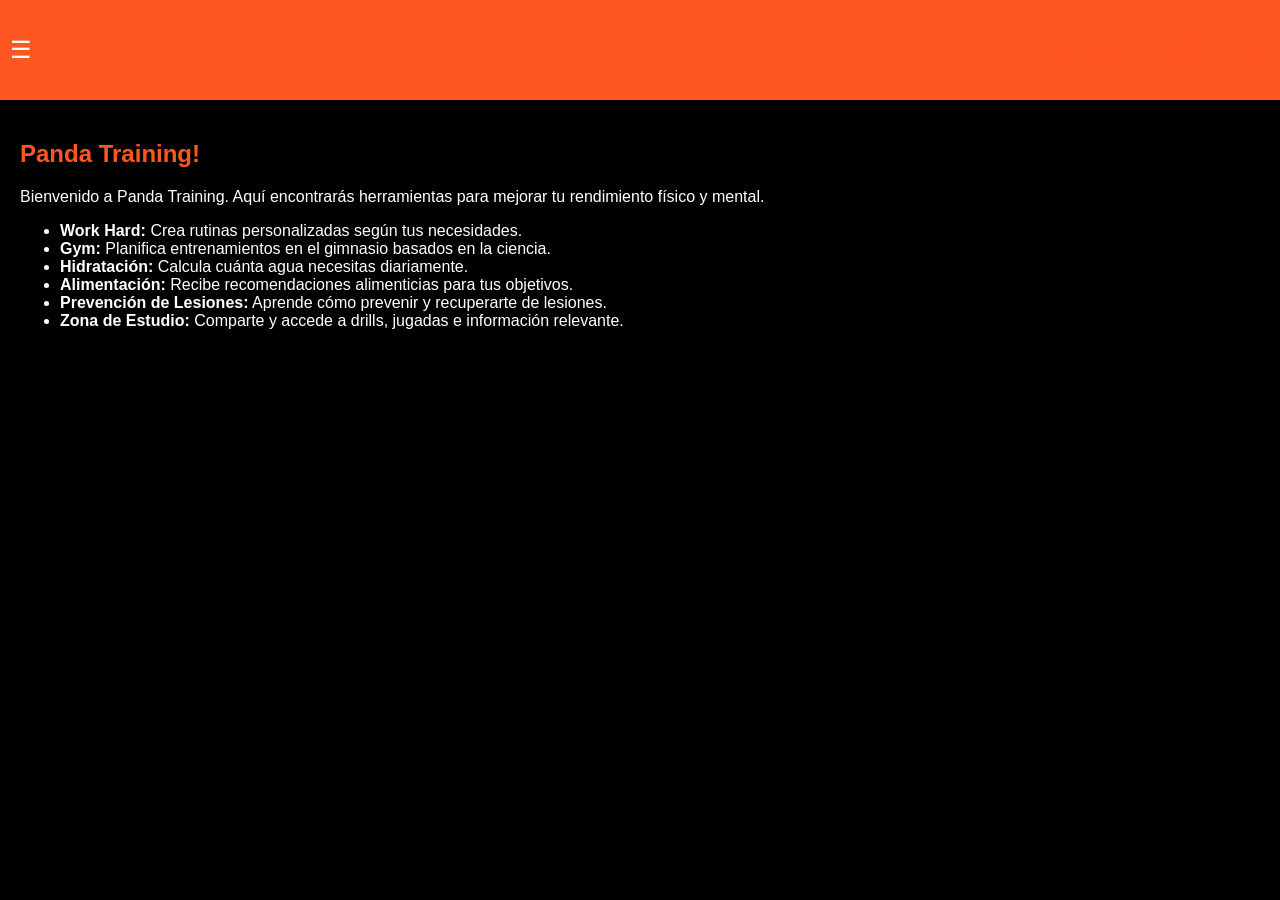
<file: index.html>
<!DOCTYPE html>
<html lang="es">
<head>
  <meta charset="UTF-8">
  <meta name="viewport" content="width=device-width, initial-scale=1.0">
  <title>Inicio - Panda Training</title>
  <link rel="stylesheet" href="styles.css">
</head>
<body>
  <header>
    <div class="menu-icon" onclick="toggleMenu()">☰</div>
    <h1>Panda Training!</h1>
  </header>
  <nav id="menu">
    <a href="index.html">Inicio</a>
    <a href="workhard.html">Work Hard</a>
    <a href="gym.html">Gym</a>
    <a href="hidratacion.html">Hidratación</a>
    <a href="alimentacion.html">Alimentación</a>
    <a href="prevencion.html">Prevención de Lesiones</a>
    <a href="zona-de-estudio.html">Zona de Estudio</a>
  </nav>
  <main>
    <section>
      <h1>Panda Training!</h1>
      <p>Bienvenido a Panda Training. Aquí encontrarás herramientas para mejorar tu rendimiento físico y mental.</p>
      <ul>
        <li><strong>Work Hard:</strong> Crea rutinas personalizadas según tus necesidades.</li>
        <li><strong>Gym:</strong> Planifica entrenamientos en el gimnasio basados en la ciencia.</li>
        <li><strong>Hidratación:</strong> Calcula cuánta agua necesitas diariamente.</li>
        <li><strong>Alimentación:</strong> Recibe recomendaciones alimenticias para tus objetivos.</li>
        <li><strong>Prevención de Lesiones:</strong> Aprende cómo prevenir y recuperarte de lesiones.</li>
        <li><strong>Zona de Estudio:</strong> Comparte y accede a drills, jugadas e información relevante.</li>
      </ul>
    </section>
  </main>
  <script src="scripts.js"></script>
</body>
</html>
</file>
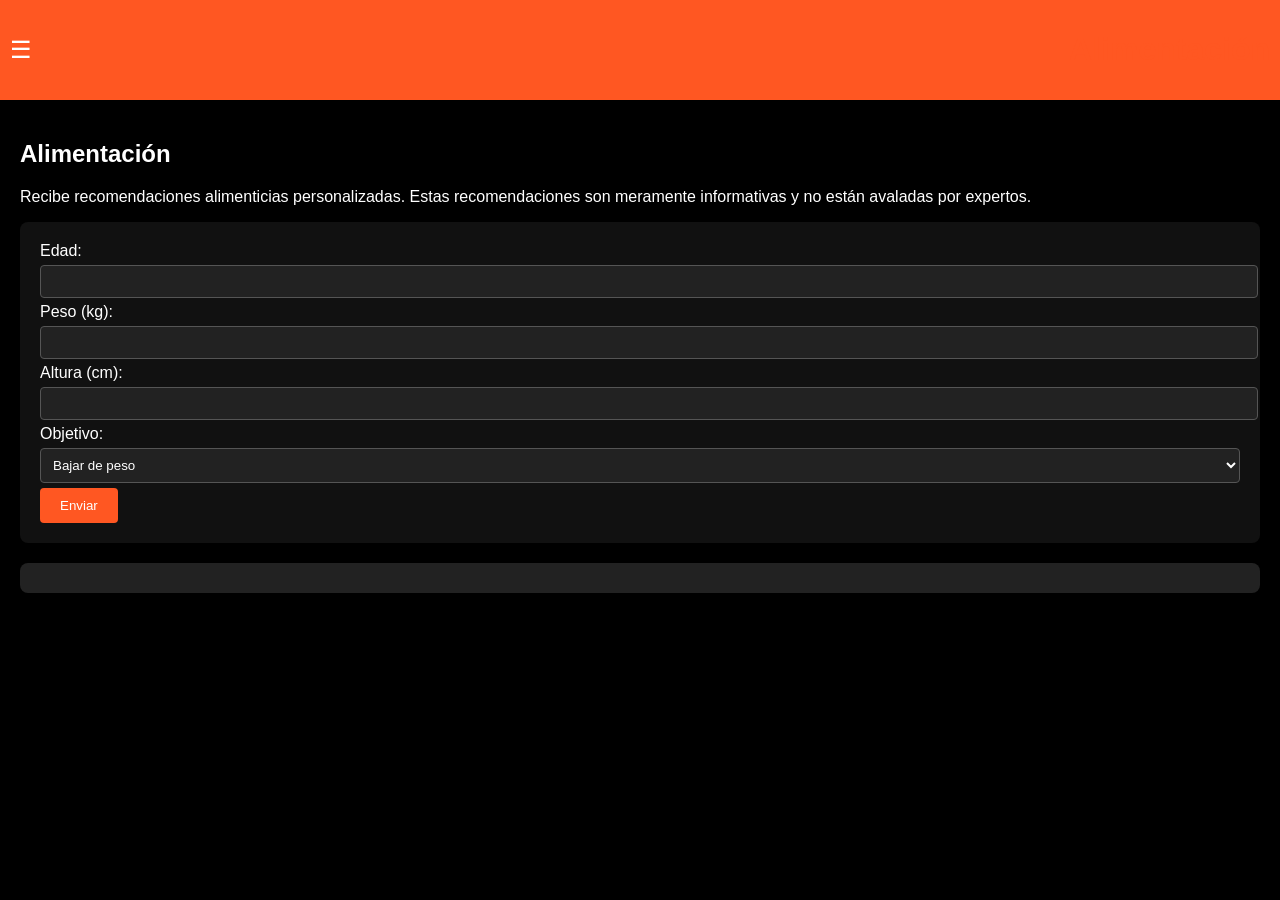
<file: alimentacion.html>
<!DOCTYPE html>
<html lang="es">
<head>
  <meta charset="UTF-8">
  <meta name="viewport" content="width=device-width, initial-scale=1.0">
  <title>Alimentación - Panda Training</title>
  <link rel="stylesheet" href="styles.css">
</head>
<body>
  <header>
    <div class="menu-icon" onclick="toggleMenu()">☰</div>
    <h1>Alimentación</h1>
  </header>
  <nav id="menu">
    <a href="index.html">Inicio</a>
    <a href="workhard.html">Work Hard</a>
    <a href="gym.html">Gym</a>
    <a href="hidratacion.html">Hidratación</a>
    <a href="alimentacion.html">Alimentación</a>
    <a href="prevencion.html">Prevención de Lesiones</a>
    <a href="zona-de-estudio.html">Zona de Estudio</a>
  </nav>
  <main>
    <section>
      <h2>Alimentación</h2>
      <p>Recibe recomendaciones alimenticias personalizadas. Estas recomendaciones son meramente informativas y no están avaladas por expertos.</p>
      <form id="alimentacion-form">
        <label>Edad: <input type="number" name="edad"></label>
        <label>Peso (kg): <input type="number" name="peso"></label>
        <label>Altura (cm): <input type="number" name="altura"></label>
        <label>Objetivo:
          <select name="objetivo">
            <option value="bajar-peso">Bajar de peso</option>
            <option value="aumentar-masa-muscular">Aumentar masa muscular</option>
            <option value="rendir-partido">Rendir más antes de un partido</option>
            <option value="rendir-entrenamiento">Rendir más en un entrenamiento</option>
          </select>
        </label>
        <button type="button" onclick="sendAlimentacionForm()">Enviar</button>
      </form>
      <div class="response" id="alimentacion-response"></div>
    </section>
  </main>
  <script src="scripts.js"></script>
</body>
</html>
</file>
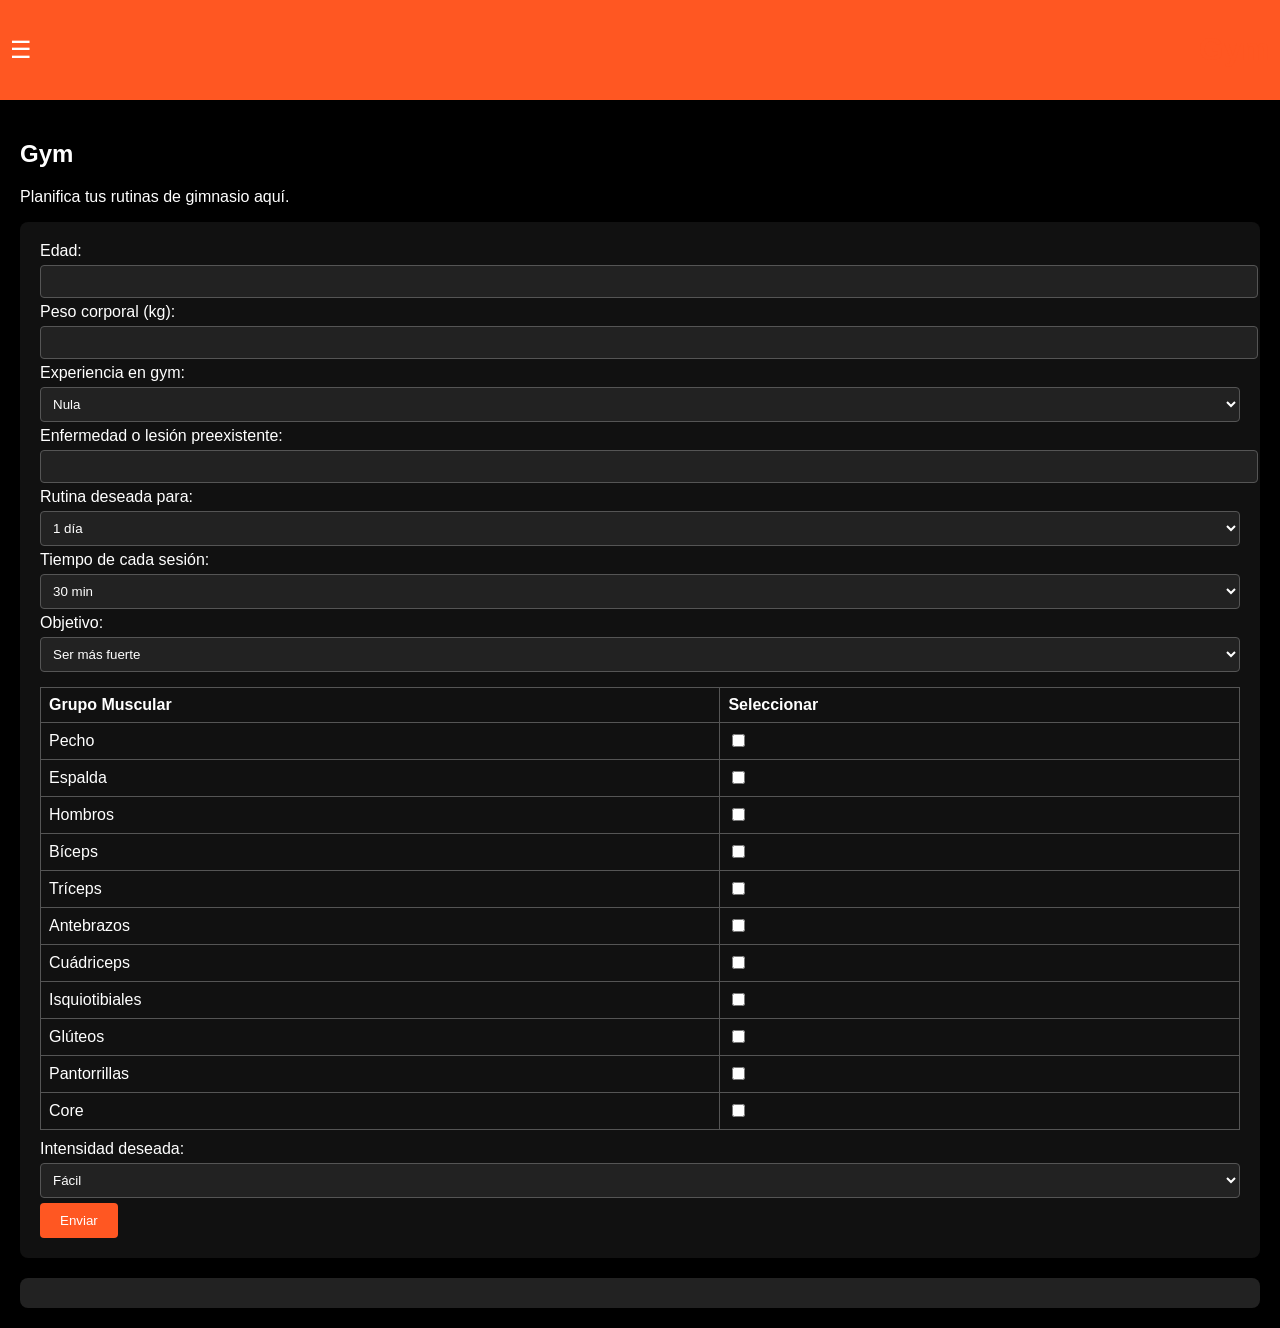
<file: Gym.html>
<!DOCTYPE html>
<html lang="es">
<head>
  <meta charset="UTF-8">
  <meta name="viewport" content="width=device-width, initial-scale=1.0">
  <title>Gym - Panda Training</title>
  <link rel="stylesheet" href="styles.css">
</head>
<body>
  <header>
    <div class="menu-icon" onclick="toggleMenu()">☰</div>
    <h1>Gym</h1>
  </header>
  <nav id="menu">
    <a href="index.html">Inicio</a>
    <a href="workhard.html">Work Hard</a>
    <a href="gym.html">Gym</a>
    <a href="hidratacion.html">Hidratación</a>
    <a href="alimentacion.html">Alimentación</a>
    <a href="prevencion.html">Prevención de Lesiones</a>
  </nav>
  <main>
    <section>
      <h2>Gym</h2>
      <p>Planifica tus rutinas de gimnasio aquí.</p>
      <form id="gym-form">
        <label>Edad: <input type="number" name="edad"></label>
        <label>Peso corporal (kg): <input type="number" name="peso"></label>
        <label>Experiencia en gym:
          <select name="experiencia">
            <option value="nula">Nula</option>
            <option value="muy-poca">Muy poca</option>
            <option value="poca">Poca</option>
            <option value="media">Media</option>
            <option value="experta">Experta</option>
          </select>
        </label>
        <label>Enfermedad o lesión preexistente: <input type="text" name="lesion"></label>
        <label>Rutina deseada para:
          <select name="dias">
            <option value="1-dia">1 día</option>
            <option value="2-dias">2 días</option>
            <option value="3-dias">3 días</option>
            <option value="4-dias">4 días</option>
            <option value="5-dias">5 días</option>
            <option value="6-dias">6 días</option>
            <option value="7-dias">7 días</option>
          </select>
        </label>
        <label>Tiempo de cada sesión:
          <select name="tiempo">
            <option value="30min">30 min</option>
            <option value="40min">40 min</option>
            <option value="1hora">1 hora</option>
            <option value="1hora30min">1 hora 30 min</option>
            <option value="2horas">2 horas</option>
          </select>
        </label>
        <label>Objetivo:
          <select name="objetivo">
            <option value="fuerte">Ser más fuerte</option>
            <option value="masa-muscular">Aumentar masa muscular</option>
            <option value="cardio">Cardio (Resistencia cardiopulmonar)</option>
          </select>
        </label>
        <table>
          <tr>
            <th>Grupo Muscular</th>
            <th>Seleccionar</th>
          </tr>
          <tr>
            <td>Pecho</td>
            <td><input type="checkbox" name="musculos" value="pecho"></td>
          </tr>
          <tr>
            <td>Espalda</td>
            <td><input type="checkbox" name="musculos" value="espalda"></td>
          </tr>
          <tr>
            <td>Hombros</td>
            <td><input type="checkbox" name="musculos" value="hombros"></td>
          </tr>
          <tr>
            <td>Bíceps</td>
            <td><input type="checkbox" name="musculos" value="biceps"></td>
          </tr>
          <tr>
            <td>Tríceps</td>
            <td><input type="checkbox" name="musculos" value="triceps"></td>
          </tr>
          <tr>
            <td>Antebrazos</td>
            <td><input type="checkbox" name="musculos" value="antebrazos"></td>
          </tr>
          <tr>
            <td>Cuádriceps</td>
            <td><input type="checkbox" name="musculos" value="cuadriceps"></td>
          </tr>
          <tr>
            <td>Isquiotibiales</td>
            <td><input type="checkbox" name="musculos" value="isquiotibiales"></td>
          </tr>
          <tr>
            <td>Glúteos</td>
            <td><input type="checkbox" name="musculos" value="gluteos"></td>
          </tr>
          <tr>
            <td>Pantorrillas</td>
            <td><input type="checkbox" name="musculos" value="pantorrillas"></td>
          </tr>
          <tr>
            <td>Core</td>
            <td><input type="checkbox" name="musculos" value="core"></td>
          </tr>
        </table>
        <label>Intensidad deseada:
          <select name="intensidad">
            <option value="facil">Fácil</option>
            <option value="media">Media</option>
            <option value="dificil">Difícil</option>
            <option value="muy-dificil">Muy difícil</option>
          </select>
        </label>
        <button type="button" onclick="sendGymForm()">Enviar</button>
      </form>
      <div class="response" id="gym-response"></div>
    </section>
  </main>
  <script src="scripts.js"></script>
</body>
</html>
</file>
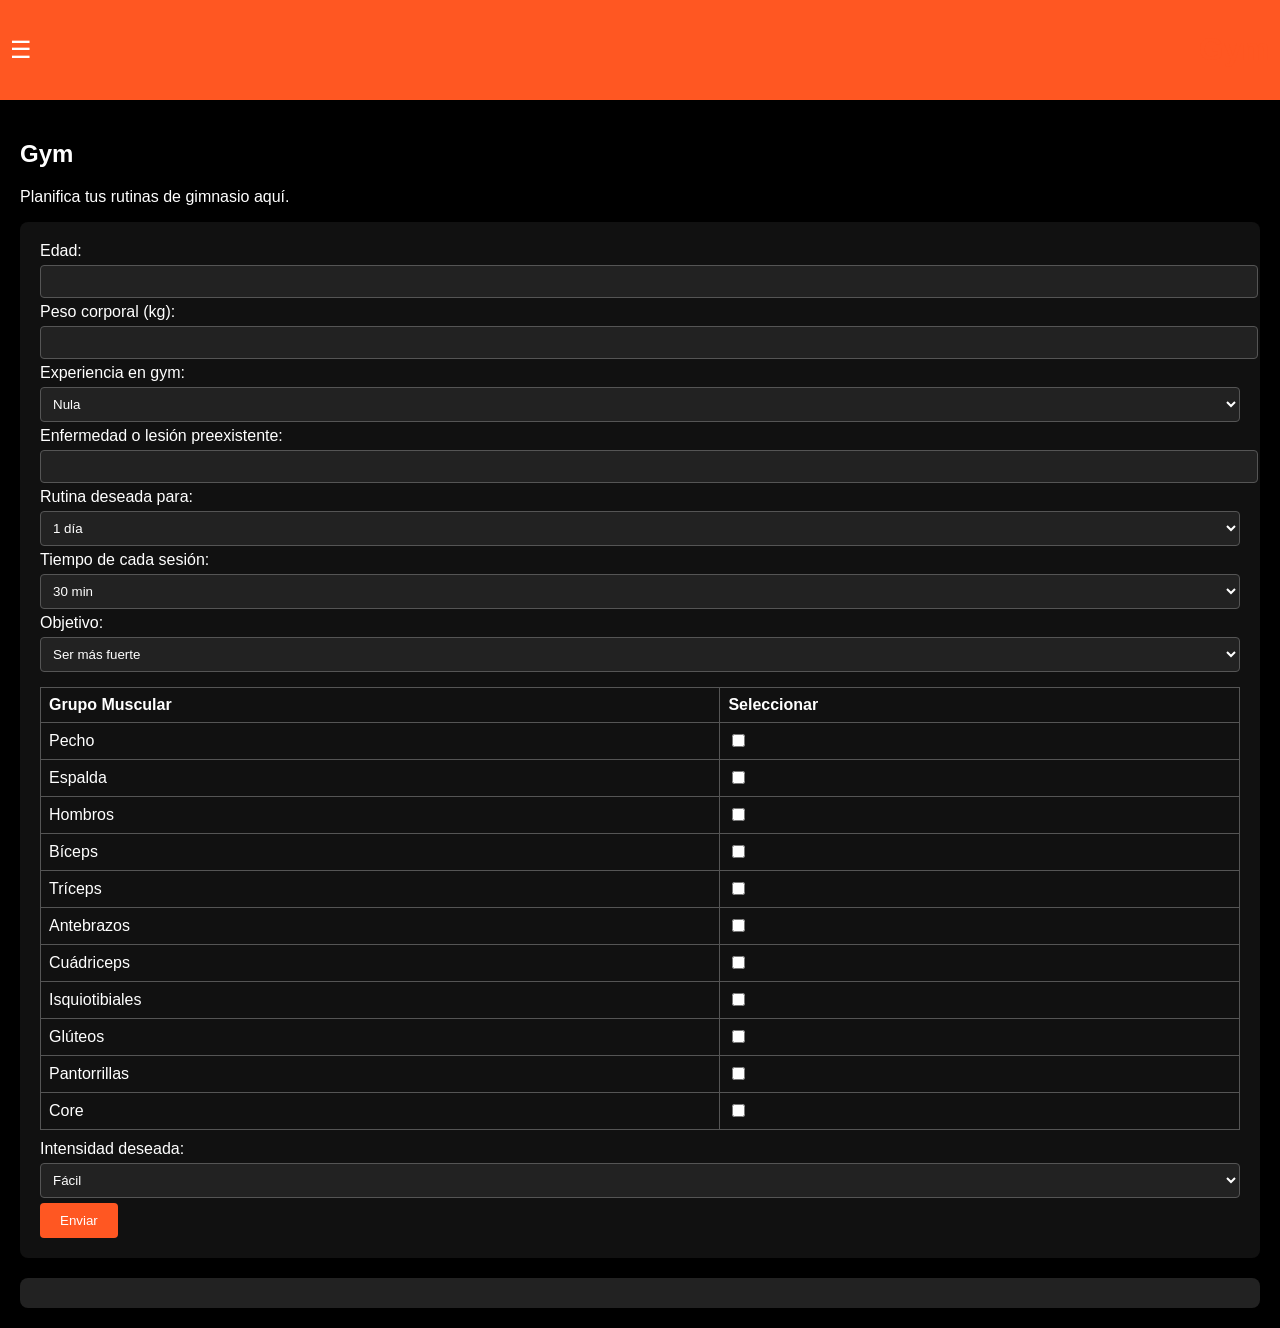
<file: gym.html>
<!DOCTYPE html>
<html lang="es">
<head>
  <meta charset="UTF-8">
  <meta name="viewport" content="width=device-width, initial-scale=1.0">
  <title>Gym - Panda Training</title>
  <link rel="stylesheet" href="styles.css">
</head>
<body>
  <header>
    <div class="menu-icon" onclick="toggleMenu()">☰</div>
    <h1>Gym</h1>
  </header>
  <nav id="menu">
    <a href="index.html">Inicio</a>
    <a href="workhard.html">Work Hard</a>
    <a href="gym.html">Gym</a>
    <a href="hidratacion.html">Hidratación</a>
    <a href="alimentacion.html">Alimentación</a>
    <a href="prevencion.html">Prevención de Lesiones</a>
    <a href="zona-de-estudio.html">Zona de Estudio</a>
  </nav>
  <main>
    <section>
      <h2>Gym</h2>
      <p>Planifica tus rutinas de gimnasio aquí.</p>
      <form id="gym-form">
        <label>Edad: <input type="number" name="edad"></label>
        <label>Peso corporal (kg): <input type="number" name="peso"></label>
        <label>Experiencia en gym:
          <select name="experiencia">
            <option value="nula">Nula</option>
            <option value="muy-poca">Muy poca</option>
            <option value="poca">Poca</option>
            <option value="media">Media</option>
            <option value="experta">Experta</option>
          </select>
        </label>
        <label>Enfermedad o lesión preexistente: <input type="text" name="lesion"></label>
        <label>Rutina deseada para:
          <select name="dias">
            <option value="1-dia">1 día</option>
            <option value="2-dias">2 días</option>
            <option value="3-dias">3 días</option>
            <option value="4-dias">4 días</option>
            <option value="5-dias">5 días</option>
            <option value="6-dias">6 días</option>
            <option value="7-dias">7 días</option>
          </select>
        </label>
        <label>Tiempo de cada sesión:
          <select name="tiempo">
            <option value="30min">30 min</option>
            <option value="40min">40 min</option>
            <option value="1hora">1 hora</option>
            <option value="1hora30min">1 hora 30 min</option>
            <option value="2horas">2 horas</option>
          </select>
        </label>
        <label>Objetivo:
          <select name="objetivo">
            <option value="fuerte">Ser más fuerte</option>
            <option value="masa-muscular">Aumentar masa muscular</option>
            <option value="cardio">Cardio (Resistencia cardiopulmonar)</option>
          </select>
        </label>
        <table>
          <tr>
            <th>Grupo Muscular</th>
            <th>Seleccionar</th>
          </tr>
          <tr>
            <td>Pecho</td>
            <td><input type="checkbox" name="musculos" value="pecho"></td>
          </tr>
          <tr>
            <td>Espalda</td>
            <td><input type="checkbox" name="musculos" value="espalda"></td>
          </tr>
          <tr>
            <td>Hombros</td>
            <td><input type="checkbox" name="musculos" value="hombros"></td>
          </tr>
          <tr>
            <td>Bíceps</td>
            <td><input type="checkbox" name="musculos" value="biceps"></td>
          </tr>
          <tr>
            <td>Tríceps</td>
            <td><input type="checkbox" name="musculos" value="triceps"></td>
          </tr>
          <tr>
            <td>Antebrazos</td>
            <td><input type="checkbox" name="musculos" value="antebrazos"></td>
          </tr>
          <tr>
            <td>Cuádriceps</td>
            <td><input type="checkbox" name="musculos" value="cuadriceps"></td>
          </tr>
          <tr>
            <td>Isquiotibiales</td>
            <td><input type="checkbox" name="musculos" value="isquiotibiales"></td>
          </tr>
          <tr>
            <td>Glúteos</td>
            <td><input type="checkbox" name="musculos" value="gluteos"></td>
          </tr>
          <tr>
            <td>Pantorrillas</td>
            <td><input type="checkbox" name="musculos" value="pantorrillas"></td>
          </tr>
          <tr>
            <td>Core</td>
            <td><input type="checkbox" name="musculos" value="core"></td>
          </tr>
        </table>
        <label>Intensidad deseada:
          <select name="intensidad">
            <option value="facil">Fácil</option>
            <option value="media">Media</option>
            <option value="dificil">Difícil</option>
            <option value="muy-dificil">Muy difícil</option>
          </select>
        </label>
        <button type="button" onclick="sendGymForm()">Enviar</button>
      </form>
      <div class="response" id="gym-response"></div>
    </section>
    <label/>
  </main>
  <script src="scripts.js"></script>
</body>
</html>
</file>
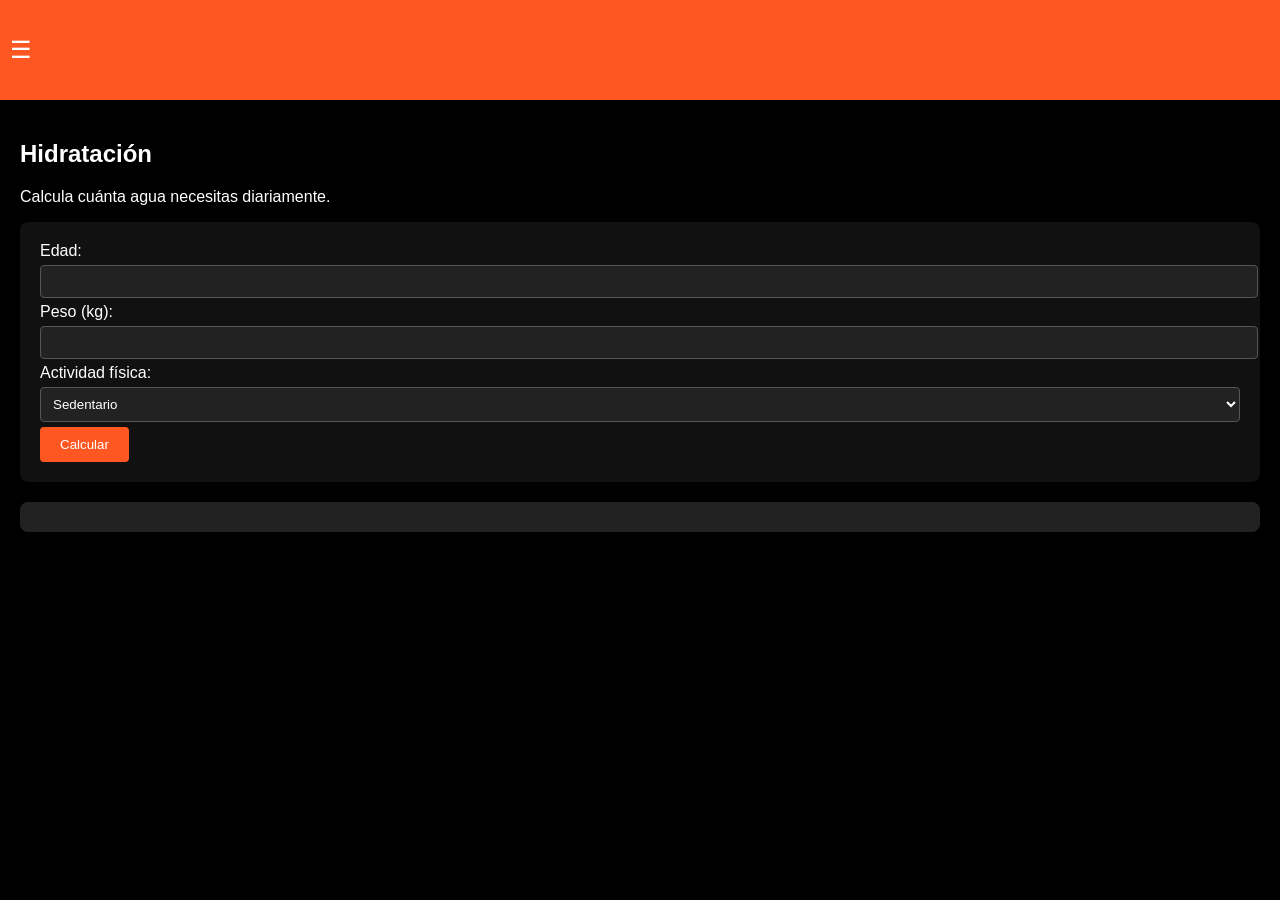
<file: hidratacion.html>
<!DOCTYPE html>
<html lang="es">
<head>
  <meta charset="UTF-8">
  <meta name="viewport" content="width=device-width, initial-scale=1.0">
  <title>Hidratación - Panda Training</title>
  <link rel="stylesheet" href="styles.css">
</head>
<body>
  <header>
    <div class="menu-icon" onclick="toggleMenu()">☰</div>
    <h1>Hidratación</h1>
  </header>
  <nav id="menu">
    <a href="index.html">Inicio</a>
    <a href="workhard.html">Work Hard</a>
    <a href="gym.html">Gym</a>
    <a href="hidratacion.html">Hidratación</a>
    <a href="alimentacion.html">Alimentación</a>
    <a href="prevencion.html">Prevención de Lesiones</a>
    <a href="zona-de-estudio.html">Zona de Estudio</a>
  </nav>
  <main>
    <section>
      <h2>Hidratación</h2>
      <p>Calcula cuánta agua necesitas diariamente.</p>
      <form id="hidratacion-form">
        <label>Edad: <input type="number" name="edad"></label>
        <label>Peso (kg): <input type="number" name="peso"></label>
        <label>Actividad física:
          <select name="actividad">
            <option value="sedentario">Sedentario</option>
            <option value="ligera">Ligera</option>
            <option value="moderada">Moderada</option>
            <option value="intensa">Intensa</option>
          </select>
        </label>
        <button type="button" onclick="sendHidratacionForm()">Calcular</button>
      </form>
      <div class="response" id="hidratacion-response"></div>
    </section>
  </main>
  <script src="scripts.js"></script>
</body>
</html>
</file>
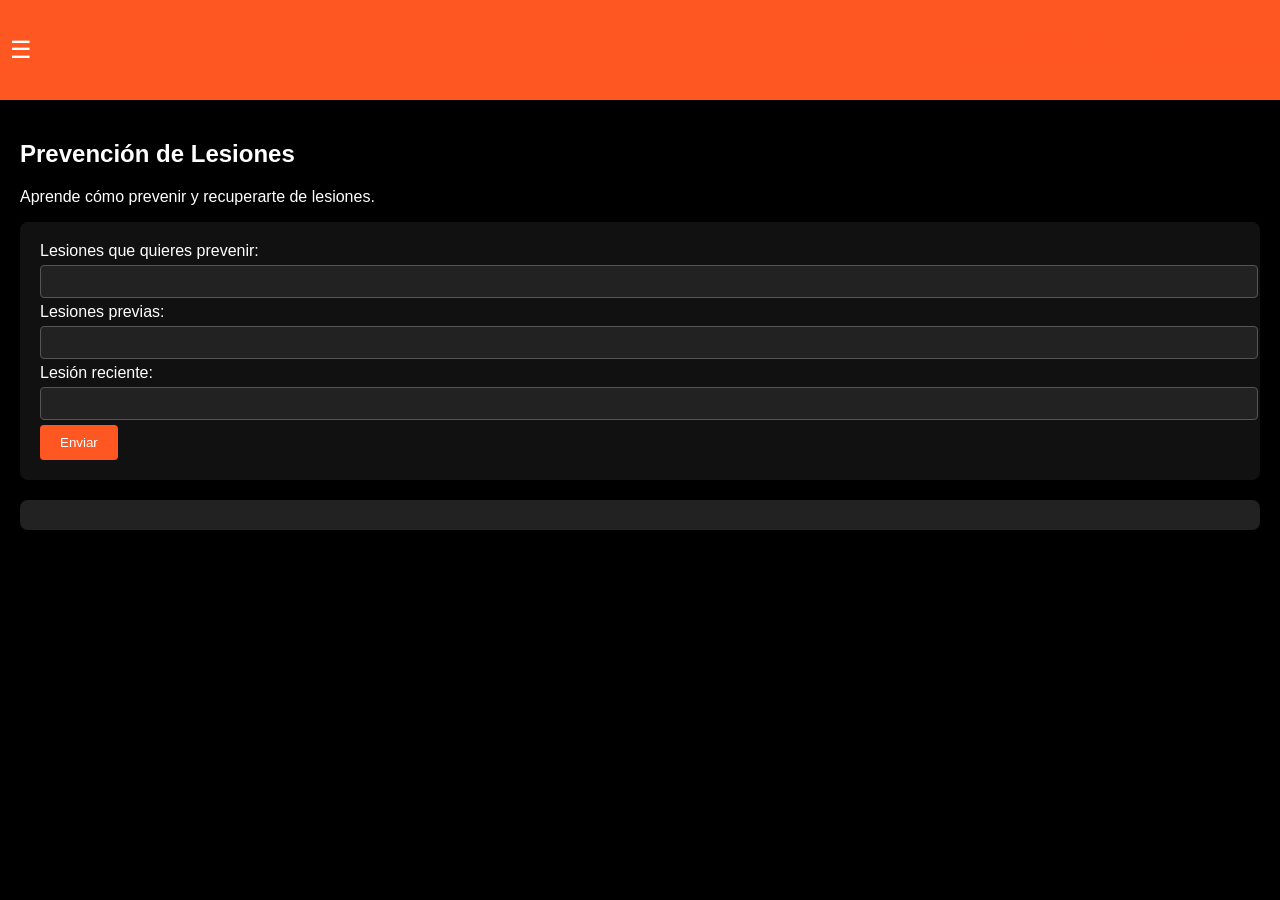
<file: prevencion.html>
<!DOCTYPE html>
<html lang="es">
<head>
  <meta charset="UTF-8">
  <meta name="viewport" content="width=device-width, initial-scale=1.0">
  <title>Prevención de Lesiones - Panda Training</title>
  <link rel="stylesheet" href="styles.css">
</head>
<body>
  <header>
    <div class="menu-icon" onclick="toggleMenu()">☰</div>
    <h1>Prevención de Lesiones</h1>
  </header>
  <nav id="menu">
    <a href="index.html">Inicio</a>
    <a href="workhard.html">Work Hard</a>
    <a href="gym.html">Gym</a>
    <a href="hidratacion.html">Hidratación</a>
    <a href="alimentacion.html">Alimentación</a>
    <a href="prevencion.html">Prevención de Lesiones</a>
    <a href="zona-de-estudio.html">Zona de Estudio</a>
  </nav>
  <main>
    <section>
      <h2>Prevención de Lesiones</h2>
      <p>Aprende cómo prevenir y recuperarte de lesiones.</p>
      <form id="prevencion-form">
        <label>Lesiones que quieres prevenir: <input type="text" name="lesiones"></label>
        <label>Lesiones previas: <input type="text" name="lesiones-previas"></label>
        <label>Lesión reciente: <input type="text" name="lesion-reciente"></label>
        <button type="button" onclick="sendPrevencionForm()">Enviar</button>
      </form>
      <div class="response" id="prevencion-response"></div>
    </section>
  </main>
  <script src="scripts.js"></script>
</body>
</html>
</file>
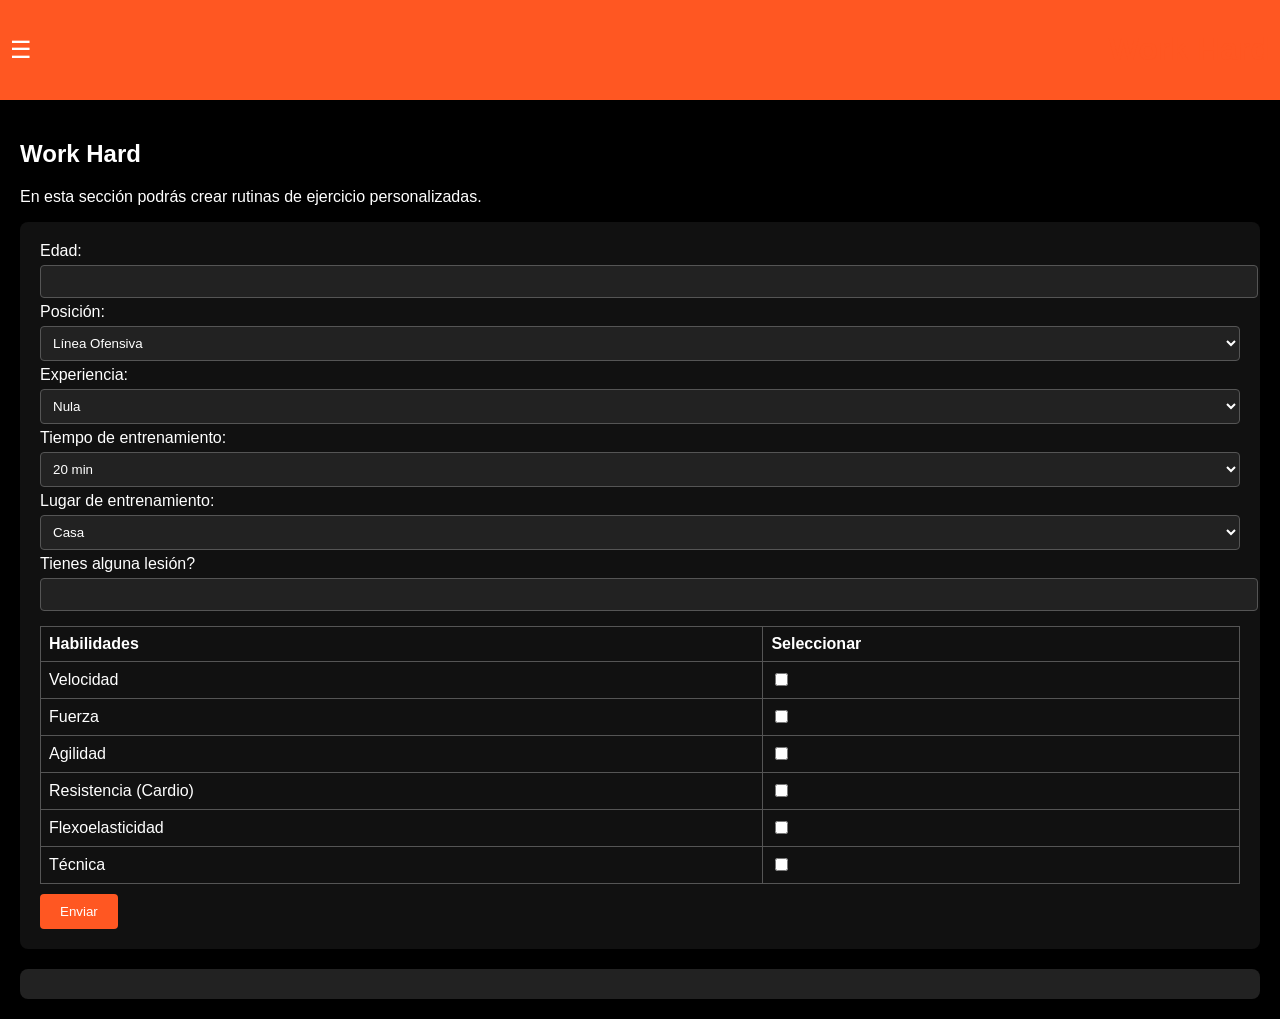
<file: workhard.html>
<!DOCTYPE html>
<html lang="es">
<head>
  <meta charset="UTF-8">
  <meta name="viewport" content="width=device-width, initial-scale=1.0">
  <title>Work Hard - Panda Training</title>
  <link rel="stylesheet" href="styles.css">
</head>
<body>
  <header>
    <div class="menu-icon" onclick="toggleMenu()">☰</div>
    <h1>Work Hard</h1>
  </header>
  <nav id="menu">
    <a href="index.html">Inicio</a>
    <a href="workhard.html">Work Hard</a>
    <a href="gym.html">Gym</a>
    <a href="hidratacion.html">Hidratación</a>
    <a href="alimentacion.html">Alimentación</a>
    <a href="prevencion.html">Prevención de Lesiones</a>
    <a href="zona-de-estudio.html">Zona de Estudio</a>
  </nav>
  <main>
    <section>
      <h2>Work Hard</h2>
      <p>En esta sección podrás crear rutinas de ejercicio personalizadas.</p>
      <form id="workhard-form">
        <label>Edad: <input type="number" name="edad"></label>
        <label>Posición:
          <select name="posicion">
            <option value="linea-ofensiva">Línea Ofensiva</option>
            <option value="corredores">Corredores</option>
            <option value="receptores">Receptores</option>
            <option value="quarterback">Quarterback</option>
            <option value="linea-defensiva">Línea Defensiva</option>
            <option value="linebackers">Linebackers</option>
            <option value="corner-safety">Corner / Safety</option>
          </select>
        </label>
        <label>Experiencia:
          <select name="experiencia">
            <option value="nula">Nula</option>
            <option value="1-año">1 año</option>
            <option value="2-años">2 años</option>
            <option value="3-años">3 años</option>
            <option value="4-o-mas">4 años o más</option>
          </select>
        </label>
        <label>Tiempo de entrenamiento:
          <select name="tiempo">
            <option value="20min">20 min</option>
            <option value="30min">30 min</option>
            <option value="40min">40 min</option>
            <option value="1hora">1 hora</option>
            <option value="2horas">2 horas</option>
          </select>
        </label>
        <label>Lugar de entrenamiento:
          <select name="lugar">
            <option value="casa">Casa</option>
            <option value="aire-libre">Aire libre</option>
          </select>
        </label>
        <label>Tienes alguna lesión? <input type="text" name="lesion"></label>
        <table>
          <tr>
            <th>Habilidades</th>
            <th>Seleccionar</th>
          </tr>
          <tr>
            <td>Velocidad</td>
            <td><input type="checkbox" name="habilidades" value="velocidad"></td>
          </tr>
          <tr>
            <td>Fuerza</td>
            <td><input type="checkbox" name="habilidades" value="fuerza"></td>
          </tr>
          <tr>
            <td>Agilidad</td>
            <td><input type="checkbox" name="habilidades" value="agilidad"></td>
          </tr>
          <tr>
            <td>Resistencia (Cardio)</td>
            <td><input type="checkbox" name="habilidades" value="resistencia"></td>
          </tr>
          <tr>
            <td>Flexoelasticidad</td>
            <td><input type="checkbox" name="habilidades" value="flexoelasticidad"></td>
          </tr>
          <tr>
            <td>Técnica</td>
            <td><input type="checkbox" name="habilidades" value="tecnica"></td>
          </tr>
        </table>
        <button type="button" onclick="sendWorkHardForm()">Enviar</button>
      </form>
      <div class="response" id="workhard-response"></div>
    </section>
  </main>
  <script src="scripts.js"></script>
</body>
</html>
</file>
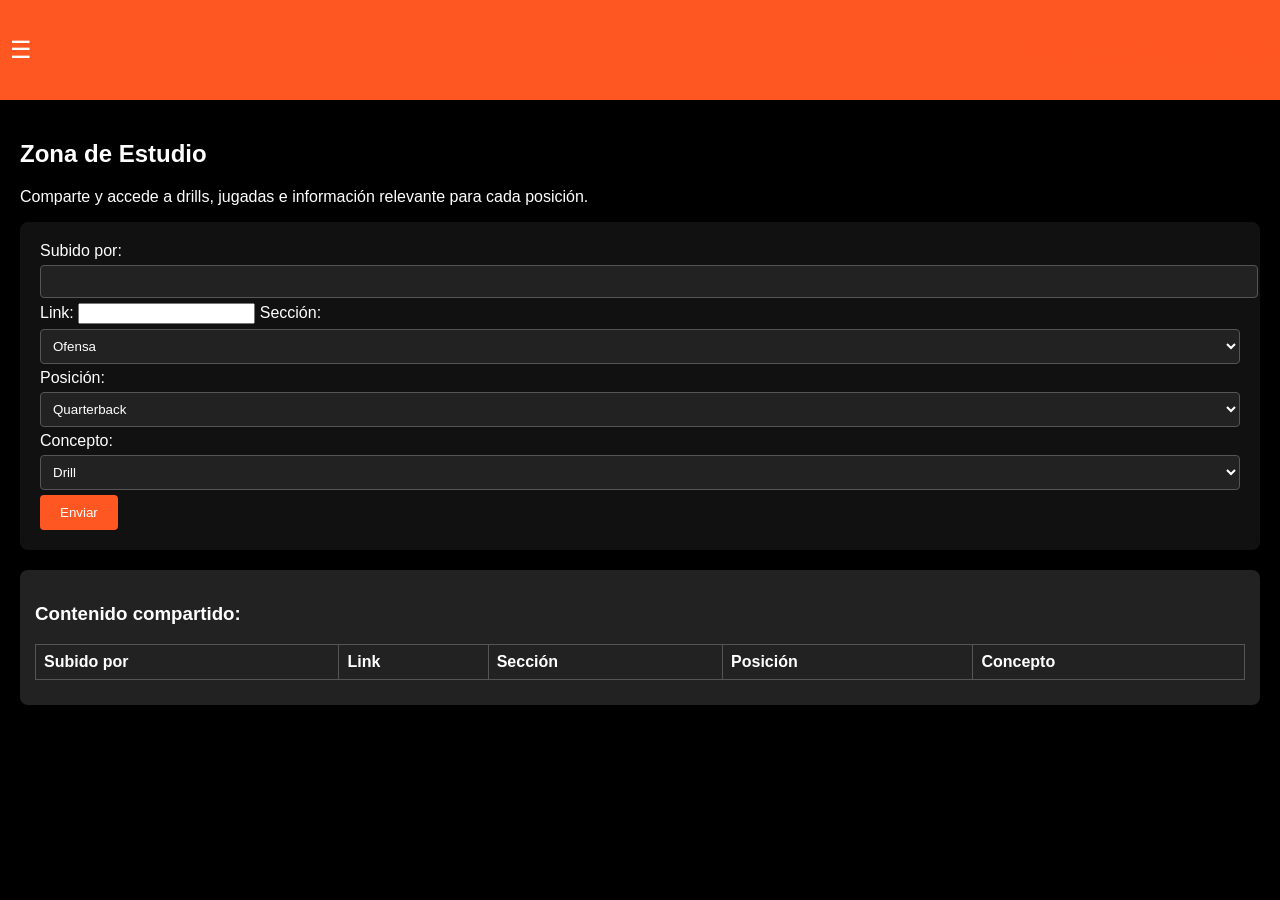
<file: zona-de-estudio.html>
<!DOCTYPE html>
<html lang="es">
<head>
  <meta charset="UTF-8">
  <meta name="viewport" content="width=device-width, initial-scale=1.0">
  <title>Zona de Estudio - Panda Training</title>
  <link rel="stylesheet" href="styles.css">
</head>
<body>
  <header>
    <div class="menu-icon" onclick="toggleMenu()">☰</div>
    <h1>Zona de Estudio</h1>
  </header>
  <nav id="menu">
    <a href="index.html">Inicio</a>
    <a href="workhard.html">Work Hard</a>
    <a href="gym.html">Gym</a>
    <a href="hidratacion.html">Hidratación</a>
    <a href="alimentacion.html">Alimentación</a>
    <a href="prevencion.html">Prevención de Lesiones</a>
    <a href="zona-de-estudio.html">Zona de Estudio</a>
  </nav>
  <main>
    <section>
      <h2>Zona de Estudio</h2>
      <p>Comparte y accede a drills, jugadas e información relevante para cada posición.</p>
      <form id="zona-de-estudio-form">
        <label>Subido por: <input type="text" name="subido-por"></label>
        <label>Link: <input type="url" name="link"></label>
        <label>Sección:
          <select name="seccion">
            <option value="ofensa">Ofensa</option>
            <option value="defensa">Defensa</option>
          </select>
        </label>
        <label>Posición:
          <select name="posicion">
            <option value="quarterback">Quarterback</option>
            <option value="linea-ofensiva">Línea Ofensiva</option>
            <option value="corredor">Corredor</option>
            <option value="receptor">Receptor</option>
            <option value="linea-defensiva">Línea Defensiva</option>
            <option value="linebacker">Linebacker</option>
            <option value="corner-safety">Corner / Safety</option>
          </select>
        </label>
        <label>Concepto:
          <select name="concepto">
            <option value="drill">Drill</option>
            <option value="jugada">Jugada</option>
            <option value="informativo">Informativo</option>
          </select>
        </label>
        <button type="button" onclick="submitZonaEstudioForm()">Enviar</button>
      </form>
      <div class="response" id="zona-de-estudio-response">
        <h3>Contenido compartido:</h3>
        <table id="zona-de-estudio-table">
          <thead>
            <tr>
              <th>Subido por</th>
              <th>Link</th>
              <th>Sección</th>
              <th>Posición</th>
              <th>Concepto</th>
            </tr>
          </thead>
          <tbody>
            <!-- Contenido dinámico -->
          </tbody>
        </table>
      </div>
    </section>
  </main>
  <script src="scripts.js"></script>
</body>
</html>
</file>
<file: styles.css>
body {
  margin: 0;
  font-family: Arial, sans-serif;
  background-color: #000;
  color: #fff;
}
header {
  background-color: #ff5722;
  padding: 10px;
  display: flex;
  justify-content: space-between;
  align-items: center;
}
.menu-icon {
  font-size: 24px;
  cursor: pointer;
}
nav {
  position: absolute;
  top: 50px;
  left: -250px;
  width: 250px;
  height: 100%;
  background-color: #333;
  transition: left 0.3s ease;
  padding-top: 20px;
}
nav a {
  display: block;
  padding: 15px;
  color: #fff;
  text-decoration: none;
}
nav a:hover {
  background-color: #555;
}
.active {
  left: 0;
}
main {
  padding: 20px;
}
h1 {
  color: #ff5722;
}
form {
  background-color: #111;
  padding: 20px;
  border-radius: 8px;
}
table {
  width: 100%;
  border-collapse: collapse;
  margin: 10px 0;
}
th, td {
  border: 1px solid #555;
  padding: 8px;
  text-align: left;
}
input[type="text"], input[type="number"], select, textarea {
  width: 100%;
  padding: 8px;
  margin: 5px 0;
  border: 1px solid #555;
  border-radius: 4px;
  background-color: #222;
  color: #fff;
}
button {
  background-color: #ff5722;
  color: #fff;
  padding: 10px 20px;
  border: none;
  border-radius: 4px;
  cursor: pointer;
}
button:hover {
  background-color: #e64a19;
}
.response {
  margin-top: 20px;
  padding: 15px;
  background-color: #222;
  border-radius: 8px;
}
a {
  color: #ff5722;
  text-decoration: none;
}
a:hover {
  text-decoration: underline;
}
</file>
